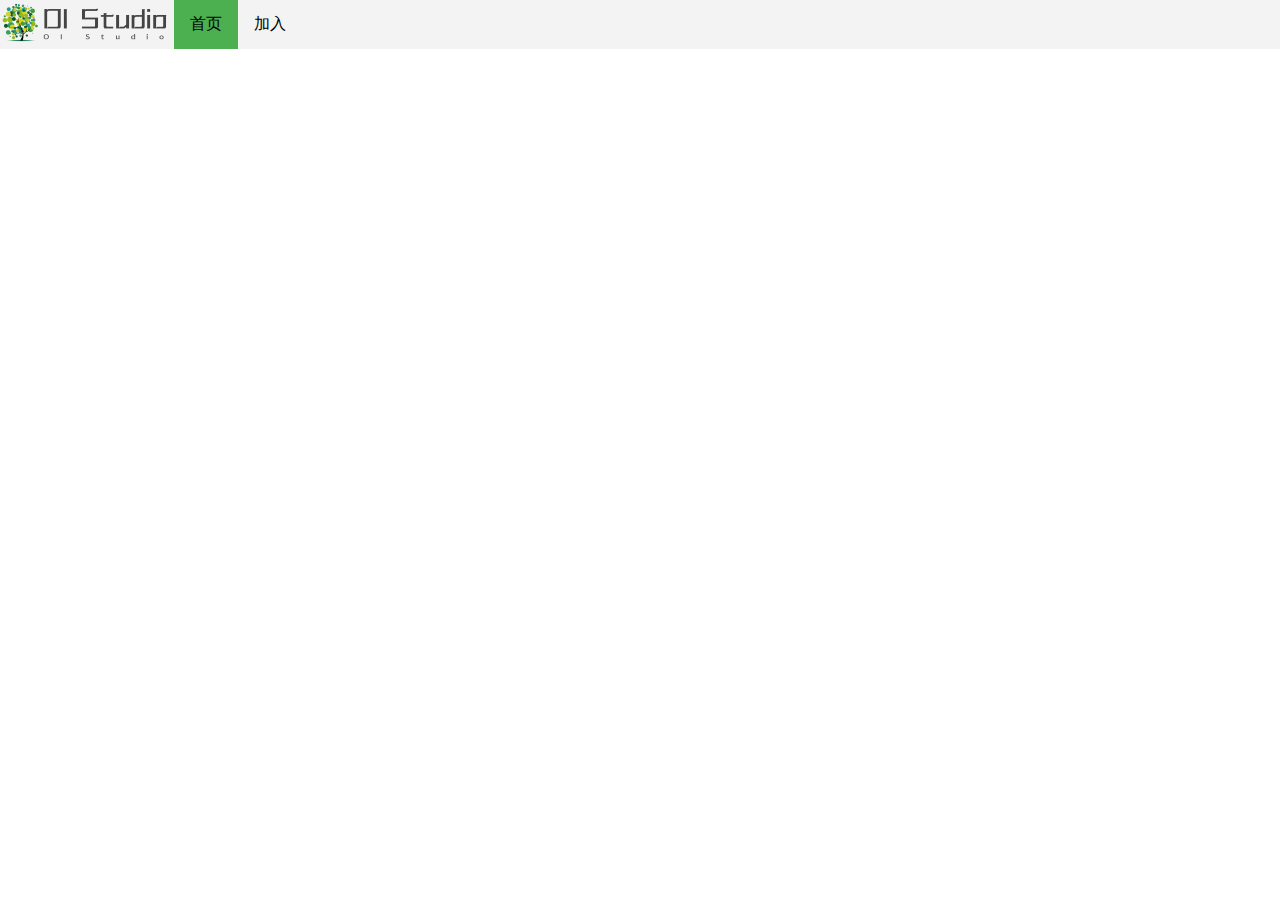
<file: index.html>
<!DOCTYPE html>
<html>

<head>
    <meta charset="utf-8" />
    <link rel="stylesheet" href="./style.css" />
    <link rel="shortcut icon" type="image/x-icon" href="./favicon.ico" />
    <title>OI Studio</title>
</head>

<body>
    <ul>
        <li><img src="./logo.png" style="height:45px;" /></li>
        <li><a class="active" href="#home">首页</a></li>
        <li><a href="./join">加入</a></li>
    </ul>
</body>

</html>
</file>
<file: style.css>
* {
    font-family: 'Consolas','Fira Code Light','仿宋';
}

ul {
    list-style-type: none;
    margin: 0;
    padding: 0;
    overflow: hidden;
    border: 0px solid #e7e7e7;
    background-color: #f3f3f3;
}

li {
    float: left;
}

li a {
    display: block;
    color: black;
    text-align: center;
    padding: 14px 16px;
    text-decoration: none;
}

li a:hover {
    background-color: #33ccff;
}

.active {
    background-color: #4CAF50;
}

ul {
    position: fixed;
    top: 0;
    left: 0;
    width: 100%;
}

a {
    text-decoration:none;
}
</file>
